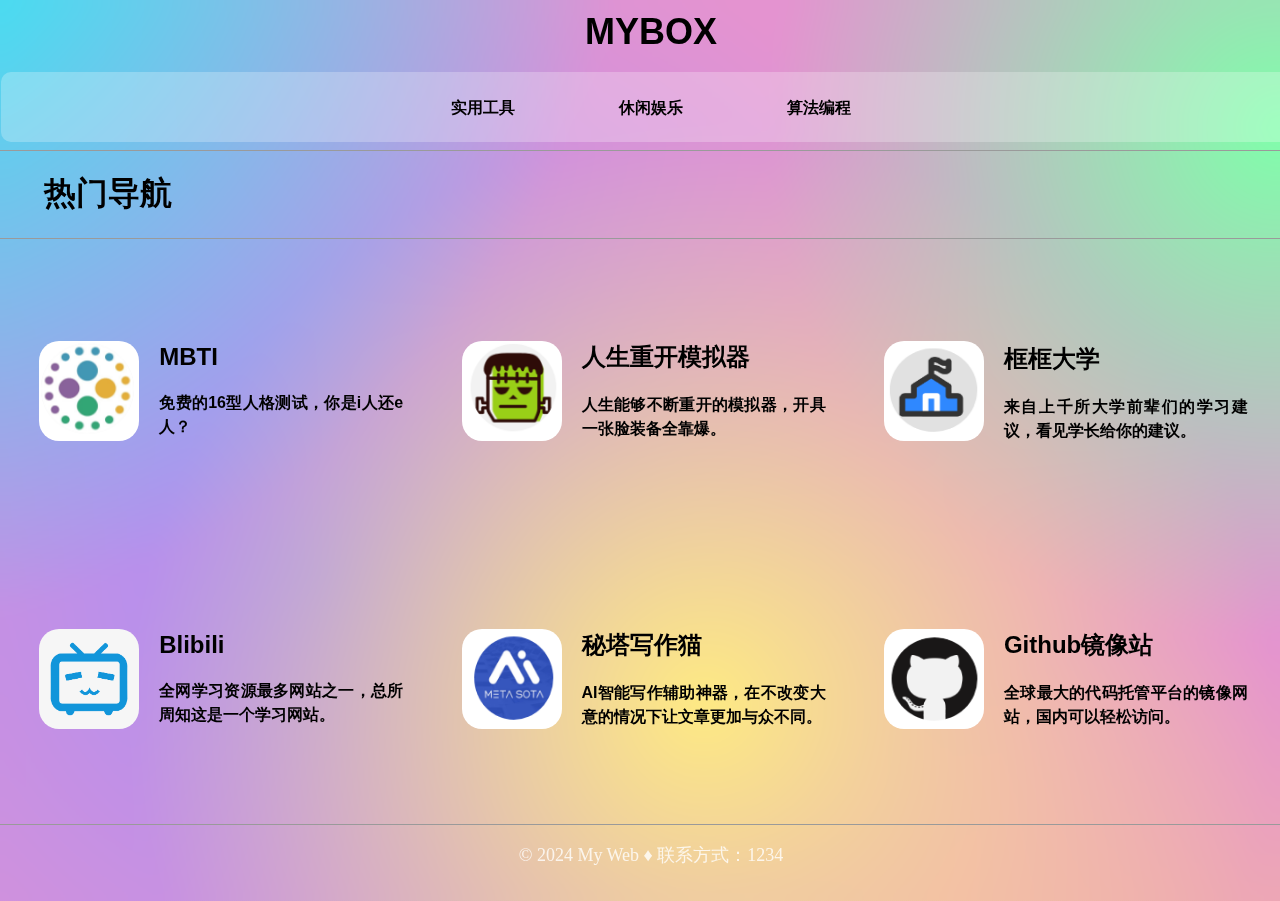
<file: index.html>
<!doctype html>
<html>
<head>
<meta charset="utf-8">
<title>index</title>
<link href="css/style.css" rel="stylesheet" type="text/css">
</head>
<body class="body">
<header>
  <p class="head"><strong>MYBOX</strong></p>
  <nav class="nav">
    <p> 
		<a href="实用工具.html" class="nav_a2"><b/>实用工具</a> 
		<a href="休闲娱乐.html" class="nav_a3"><b/>休闲娱乐</a> 
		<a href="算法编程.html" class="nav_a4"><b/>算法编程</a>
	</p>
  </nav>
</header>
	<hr width="100%" size="1">

	<h1>&nbsp;&nbsp;&nbsp;&nbsp;&nbsp;热门导航</h1>
<hr width="100%" size="1">
	
	<a href="https://www.16personalities.com/ch" target="_blank">
	<div class="container">
  		<div class="image"> <img src="img/b6d76bef9f3a2ef054cb1d499c7041c.png" alt="Your Image" class="imgne">
  		</div>
		
 	 	<div class="description">
		<h2>MBTI<h2>
   	 	<p>免费的16型人格测试，你是i人还e人？</p>
  	 	</div>
	</div></a>
		
	<a href="https://liferestart.syaro.io/public/" target="_blank">
	<div class="container">
  		<div class="image"> <img src="img/1711376852675.jpg" alt="Your Image" class="imgne">
  		</div>
		
 	 	<div class="description">
		<h2>人生重开模拟器<h2>
   	 	<p>人生能够不断重开的模拟器，开具一张脸装备全靠爆。</p>
  	 	</div>
	</div></a>
		
	<a href="https://www.kkdaxue.com/" target="_blank">
	<div class="container">
  		<div class="image"> <img src="img/1711376764336.jpg" alt="Your Image" class="imgne" class="imgne">
  		</div>
		
 	 	<div class="description">
		<h2>框框大学</h2>
		<p><b/>来自上千所大学前辈们的学习建议，看见学长给你的建议。</p>
  	 	</div>
	</div></a>
			
	<a href="https://www.bilibili.com/" target="_blank">
	<div class="container">
  		<div class="image"> <img src="img/R-C.png" alt="Your Image" width="98" height="100" class="imgne">
  		</div>
		
 	 	<div class="description">
		<h2>Blibili<h2>
   	 	<p>全网学习资源最多网站之一，总所周知这是一个学习网站。</p>
  	 	</div>
	</div></a>
		
	<a href="https://xiezuocat.com" target="_blank">
	<div class="container">
  		<div class="image"> <img src="img/1711376938612.jpg" alt="Your Image" class="imgne">
  		</div>
		
 	 	<div class="description">
		<h2>秘塔写作猫<h2>
   	 	<p>AI智能写作辅助神器，在不改变大意的情况下让文章更加与众不同。</p>
  	 	</div>
	</div></a>
		
	<a href="https://kkgithub.com" target="_blank">
	<div class="container">
  		<div class="image"> <img src="img/1711376817913.jpg" alt="Your Image" class="imgne">
  		</div>
		
 	 	<div class="description">
		<h2>Github镜像站<h2>
   	 	<p>全球最大的代码托管平台的镜像网站，国内可以轻松访问。</p>
  	 	</div>
	</div></a>
<hr width="100%" size="1">			
<footer>
  <p class="foot">© 2024 My Web ♦ 联系方式：1234</p>
</footer>
</body>
</html>
</file>
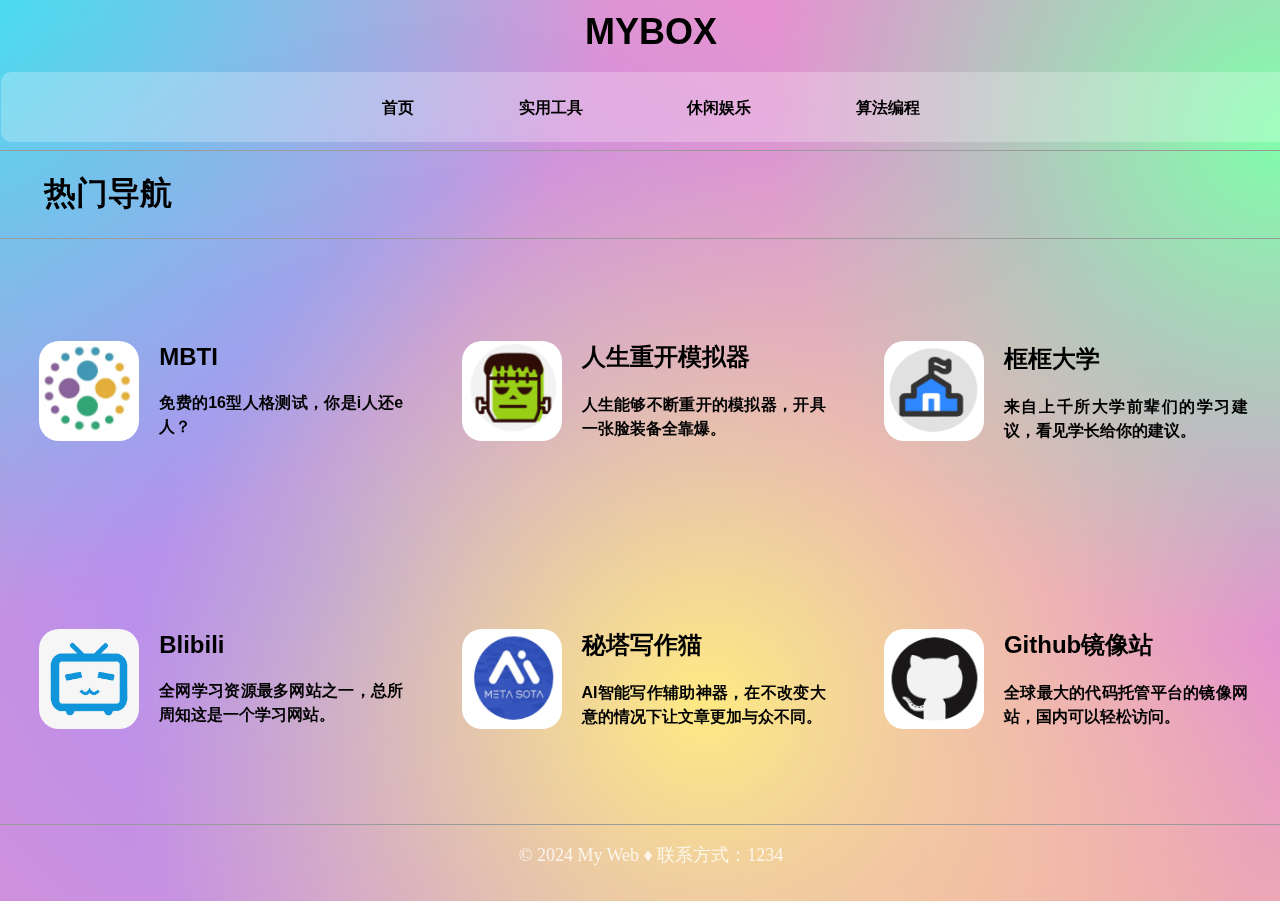
<file: indix.html>
<!doctype html>
<html>
<head>
<meta charset="utf-8">
<title>index</title>
<link href="css/style.css" rel="stylesheet" type="text/css">
</head>
<body class="body">
<header>
  <p class="head"><strong>MYBOX</strong></p>
  <nav class="nav">
    <p> <a href="indix.html"  target="_blank" class="nav_a1"><b/>首页</a>
		<a href="实用工具.html" target="_blank"class="nav_a2"><b/>实用工具</a> 
		<a href="休闲娱乐.html" target="_blank" class="nav_a3"><b/>休闲娱乐</a> 
		<a href="算法编程.html" target="_blank" class="nav_a4"><b/>算法编程</a>
	</p>
  </nav>
</header>
	<hr width="100%" size="1">

	<h1>&nbsp;&nbsp;&nbsp;&nbsp;&nbsp;热门导航</h1>
<hr width="100%" size="1">
	
	<a href="https://www.16personalities.com/ch" target="_blank">
	<div class="container">
  		<div class="image"> <img src="img/b6d76bef9f3a2ef054cb1d499c7041c.png" alt="Your Image" class="imgne">
  		</div>
		
 	 	<div class="description">
		<h2>MBTI<h2>
   	 	<p>免费的16型人格测试，你是i人还e人？</p>
  	 	</div>
	</div></a>
		
	<a href="https://liferestart.syaro.io/public/" target="_blank">
	<div class="container">
  		<div class="image"> <img src="img/1711376852675.jpg" alt="Your Image" class="imgne">
  		</div>
		
 	 	<div class="description">
		<h2>人生重开模拟器<h2>
   	 	<p>人生能够不断重开的模拟器，开具一张脸装备全靠爆。</p>
  	 	</div>
	</div></a>
		
	<a href="https://www.kkdaxue.com/" target="_blank">
	<div class="container">
  		<div class="image"> <img src="img/1711376764336.jpg" alt="Your Image" class="imgne" class="imgne">
  		</div>
		
 	 	<div class="description">
		<h2>框框大学</h2>
		<p><b/>来自上千所大学前辈们的学习建议，看见学长给你的建议。</p>
  	 	</div>
	</div></a>
			
	<a href="https://www.bilibili.com/" target="_blank">
	<div class="container">
  		<div class="image"> <img src="img/R-C.png" alt="Your Image" width="98" height="100" class="imgne">
  		</div>
		
 	 	<div class="description">
		<h2>Blibili<h2>
   	 	<p>全网学习资源最多网站之一，总所周知这是一个学习网站。</p>
  	 	</div>
	</div></a>
		
	<a href="https://xiezuocat.com" target="_blank">
	<div class="container">
  		<div class="image"> <img src="img/1711376938612.jpg" alt="Your Image" class="imgne">
  		</div>
		
 	 	<div class="description">
		<h2>秘塔写作猫<h2>
   	 	<p>AI智能写作辅助神器，在不改变大意的情况下让文章更加与众不同。</p>
  	 	</div>
	</div></a>
		
	<a href="https://kkgithub.com" target="_blank">
	<div class="container">
  		<div class="image"> <img src="img/1711376817913.jpg" alt="Your Image" class="imgne">
  		</div>
		
 	 	<div class="description">
		<h2>Github镜像站<h2>
   	 	<p>全球最大的代码托管平台的镜像网站，国内可以轻松访问。</p>
  	 	</div>
	</div></a>
<hr width="100%" size="1">			
<footer>
  <p class="foot">© 2024 My Web ♦ 联系方式：1234</p>
</footer>
</body>
</html>
</file>
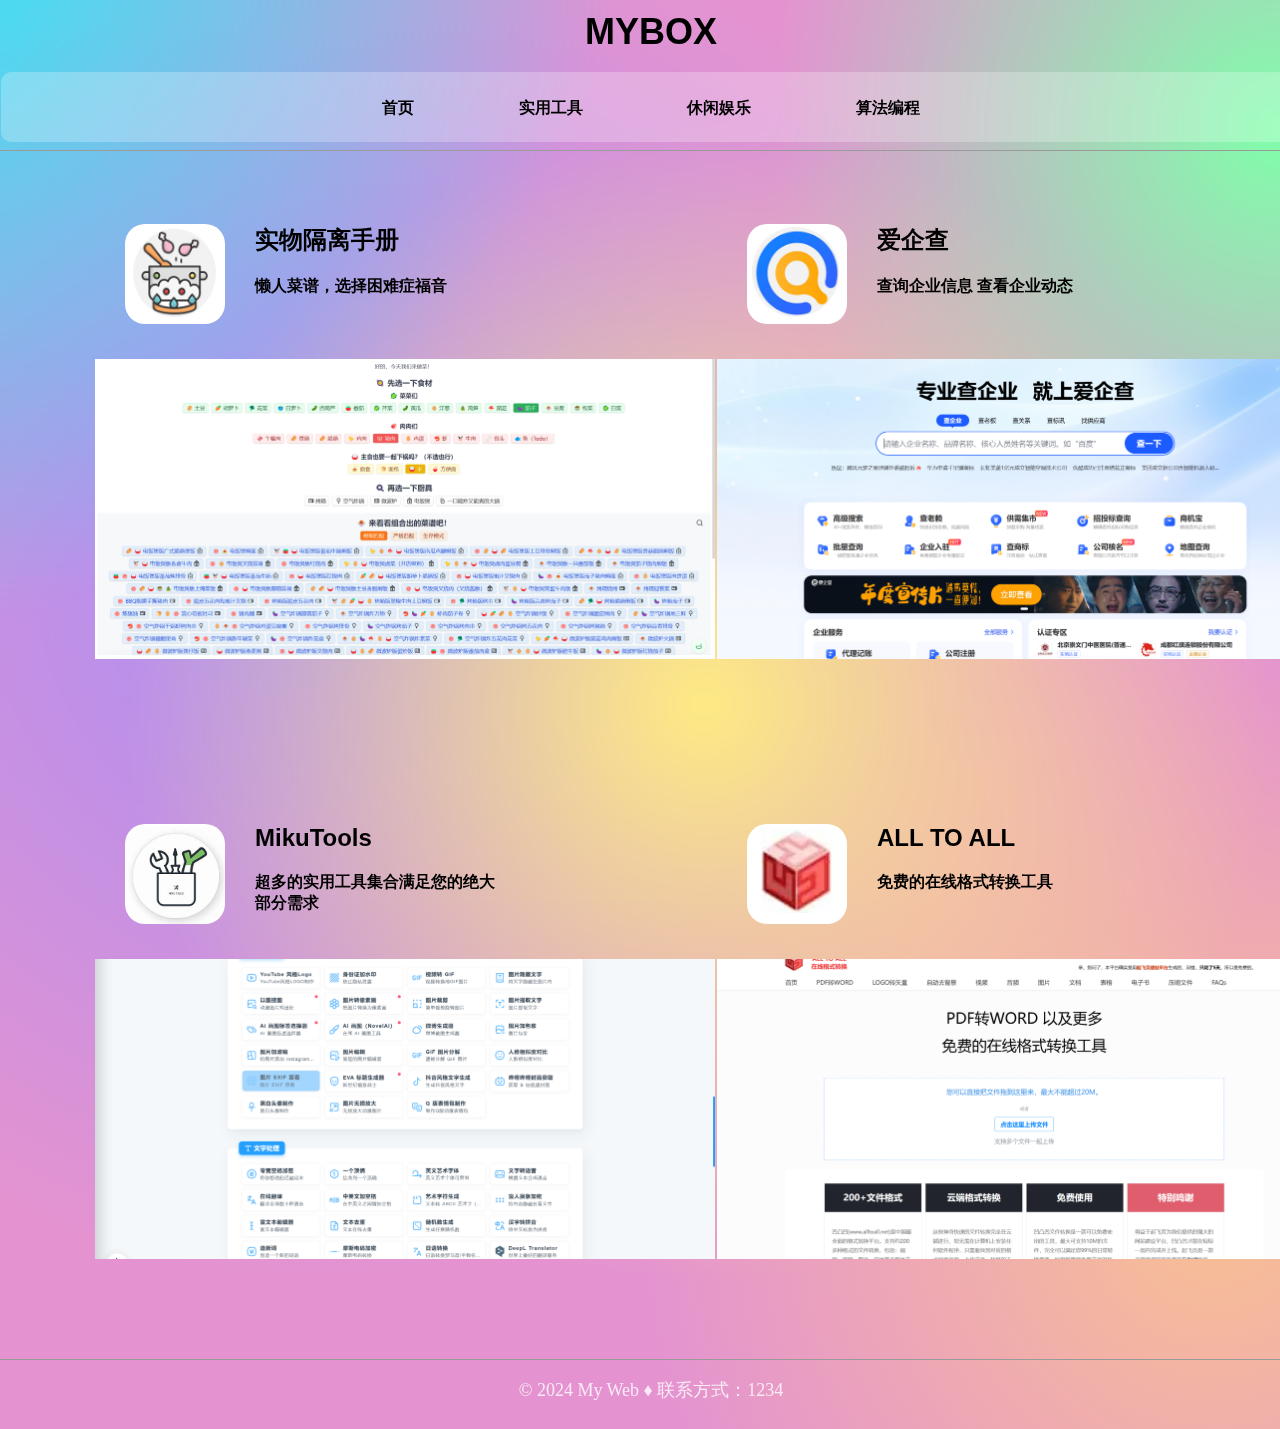
<file: 实用工具.html>
<!doctype html>
<html>
<head>
<meta charset="utf-8">
<title>实用工具</title>
<link href="css/style.css" rel="stylesheet" type="text/css">
</head>
<body class="body">
<header>
  <p class="head"><strong>MYBOX</strong></p>
  <nav class="nav">
    <p> <a href="index.html"  class="nav_a1"><b/>首页</a>
		<a href="实用工具.html" class="nav_a2"><b/>实用工具</a> 
		<a href="休闲娱乐.html" class="nav_a3"><b/>休闲娱乐</a> 
		<a href="算法编程.html" class="nav_a4"><b/>算法编程</a>
	</p>
    <p>&nbsp;</p>
  </nav>
</header>
	<hr width="100%" size="1">
	
	
	
<div class="div_other">
    <div class="divtitle_other">
        <a href="https://cook.yunyoujun.cn" target="_blank">
            <img src="img/4d273bc8b6550d7a08c8598e2ed3f06.png" alt="" class="imgtitle_other"/> 
        </a>
        <h2>实物隔离手册</h2>
        <p>懒人菜谱，选择困难症福音</p>
    </div>
    <div class="carousel" id="carousel1">
        <img src="img/tools/4bd5a9833e4bda07f5cabcfd0f7ab77.png" alt="Image 1" class="active">
        <img src="img/tools/652f4409bec916465e7740c88456084.png" alt="Image 2">
        <img src="img/tools/1b6c8343eddb16fe60c5800bf7c1a19.png" alt="Image 3">
    </div>
</div>
	
	<div class="div_other">
    <div class="divtitle_other">
        <a href="https://aiqicha.baidu.com" target="_blank">
            <img src="img/tools/bb8f84c829dedbf474c34269e76cc9f.png" alt="" class="imgtitle_other"/> 
        </a>
        <h2>爱企查</h2>
        <p>查询企业信息 查看企业动态</p>
    </div>
    <div class="carousel" id="carousel1">
        <img src="img/tools/17a6169838b602a0d9dece323fb9023.png" alt="Image 1" class="active">
        <img src="img/tools/0d3c8257199b3a42a50ea8f22a7d07d.png" alt="Image 2">
        <img src="img/tools/7aeef2de99f6d4938fc83594d8f0431.png" alt="Image 3">
    </div>
</div>
	
	<div class="div_other">
    <div class="divtitle_other">
        <a href="https://tools.miku.ac/" target="_blank">
            <img src="img/tools/3aa580709c1e8c72c7880e5e948001f.png" alt="" class="imgtitle_other"/> 
        </a>
        <h2>MikuTools</h2>
        <p>超多的实用工具集合满足您的绝大部分需求</p>
    </div>
    <div class="carousel" id="carousel1">
        <img src="img/tools/7f0f2a03708417fcab254d9e4da605d.png" alt="Image 1" class="active">
        <img src="img/tools/ad421ee365a28806d65b108aab17412.png" alt="Image 2">
        <img src="img/tools/f5207f1373863051ac7a53d60b6d5be.png" alt="Image 3">
    </div>
</div>
	

<div class="div_other">
    <div class="divtitle_other">
        <a href="https://www.alltoall.net/" target="_blank">
            <img src="img/tools/b17810379b5d41863893f2d9e2d21b1.png" alt="" class="imgtitle_other"/> 
        </a>
        <h2>ALL TO ALL</h2>
        <p>免费的在线格式转换工具</p>
    </div>
    <div class="carousel" id="carousel2">
        <img src="img/tools/c927b1e2ed16667ca6ecf2c680cf1e1.png" alt="Image 1">
        <img src="img/tools/4caf057f5363c210d36f0a1d927da7c.png" alt="Image 2" class="active">
        <img src="img/tools/f34e61e129fe1a9fa93c94d224596af.png" alt="Image 3">
    </div>
    <script src="js/myjs.js"></script>
</div>

	<hr width="100%" size="1">		
<footer>
  <p class="foot">© 2024 My Web ♦ 联系方式：1234</p>
</footer>
</body>
</html>
</file>
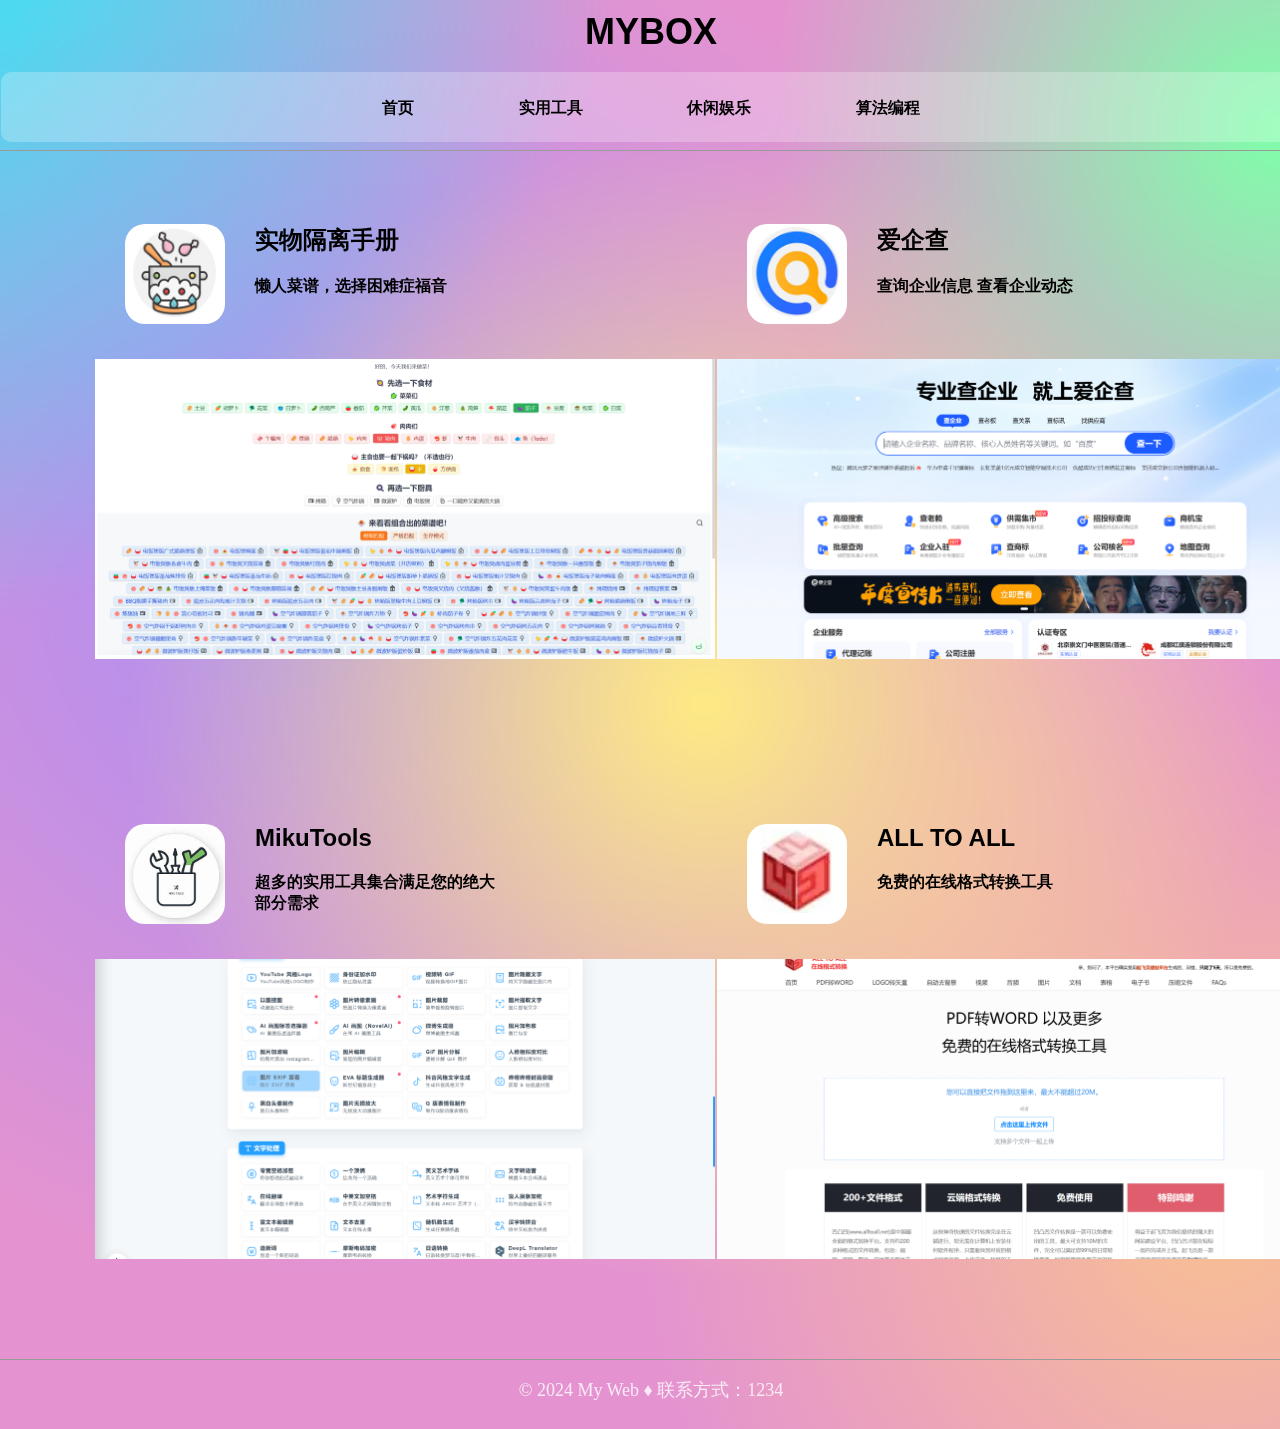
<file: jun/实用工具.html>
<!doctype html>
<html>
<head>
<meta charset="utf-8">
<title>实用工具</title>
<link href="css/style.css" rel="stylesheet" type="text/css">
</head>
<body class="body">
<header>
  <p class="head"><strong>MYBOX</strong></p>
  <nav class="nav">
    <p> <a href="indix.html"  target="_blank" class="nav_a1"><b/>首页</a>
		<a href="实用工具.html" target="_blank"class="nav_a2"><b/>实用工具</a> 
		<a href="休闲娱乐.html" target="_blank" class="nav_a3"><b/>休闲娱乐</a> 
		<a href="算法编程.html" target="_blank" class="nav_a4"><b/>算法编程</a>
	</p>
    <p>&nbsp;</p>
  </nav>
</header>
	<hr width="100%" size="1">
	
	
	
<div class="div_other">
    <div class="divtitle_other">
        <a href="https://cook.yunyoujun.cn" target="_blank">
            <img src="img/4d273bc8b6550d7a08c8598e2ed3f06.png" alt="" class="imgtitle_other"/> 
        </a>
        <h2>实物隔离手册</h2>
        <p>懒人菜谱，选择困难症福音</p>
    </div>
    <div class="carousel" id="carousel1">
        <img src="img/tools/4bd5a9833e4bda07f5cabcfd0f7ab77.png" alt="Image 1" class="active">
        <img src="img/tools/652f4409bec916465e7740c88456084.png" alt="Image 2">
        <img src="img/tools/1b6c8343eddb16fe60c5800bf7c1a19.png" alt="Image 3">
    </div>
</div>
	
	<div class="div_other">
    <div class="divtitle_other">
        <a href="https://aiqicha.baidu.com" target="_blank">
            <img src="img/tools/bb8f84c829dedbf474c34269e76cc9f.png" alt="" class="imgtitle_other"/> 
        </a>
        <h2>爱企查</h2>
        <p>查询企业信息 查看企业动态</p>
    </div>
    <div class="carousel" id="carousel1">
        <img src="img/tools/17a6169838b602a0d9dece323fb9023.png" alt="Image 1" class="active">
        <img src="img/tools/0d3c8257199b3a42a50ea8f22a7d07d.png" alt="Image 2">
        <img src="img/tools/7aeef2de99f6d4938fc83594d8f0431.png" alt="Image 3">
    </div>
</div>
	
	<div class="div_other">
    <div class="divtitle_other">
        <a href="https://tools.miku.ac/" target="_blank">
            <img src="img/tools/3aa580709c1e8c72c7880e5e948001f.png" alt="" class="imgtitle_other"/> 
        </a>
        <h2>MikuTools</h2>
        <p>超多的实用工具集合满足您的绝大部分需求</p>
    </div>
    <div class="carousel" id="carousel1">
        <img src="img/tools/7f0f2a03708417fcab254d9e4da605d.png" alt="Image 1" class="active">
        <img src="img/tools/ad421ee365a28806d65b108aab17412.png" alt="Image 2">
        <img src="img/tools/f5207f1373863051ac7a53d60b6d5be.png" alt="Image 3">
    </div>
</div>
	

<div class="div_other">
    <div class="divtitle_other">
        <a href="https://www.alltoall.net/" target="_blank">
            <img src="img/tools/b17810379b5d41863893f2d9e2d21b1.png" alt="" class="imgtitle_other"/> 
        </a>
        <h2>ALL TO ALL</h2>
        <p>免费的在线格式转换工具</p>
    </div>
    <div class="carousel" id="carousel2">
        <img src="img/tools/c927b1e2ed16667ca6ecf2c680cf1e1.png" alt="Image 1">
        <img src="img/tools/4caf057f5363c210d36f0a1d927da7c.png" alt="Image 2" class="active">
        <img src="img/tools/f34e61e129fe1a9fa93c94d224596af.png" alt="Image 3">
    </div>
    <script src="js/myjs.js"></script>
</div>

	<hr width="100%" size="1">		
<footer>
  <p class="foot">© 2024 My Web ♦ 联系方式：1234</p>
</footer>
</body>
</html>
</file>
<file: css/style.css>
@charset "utf-8";
.head {
	width: 100%;
	float: none;
	text-align: center;
	clear: both;
	background-color: rgba(255, 255, 255, 0);
	font-family: "Gill Sans", "Gill Sans MT", "Myriad Pro", "DejaVu Sans Condensed", Helvetica, Arial, sans-serif;
	font-size: 36px;
	font-style: normal;
	height: 50px;
	padding-top: 10px;
	padding-right: 10px;
	padding-bottom: 10px;
	padding-left: 10px;
	border-radius: 10px;
	margin: 1px;
}
.foot {
	width: 100%;
	height: 40px;
	float: none;
	background-color: rgba(255, 255, 255, 0);
	color:  rgba(255, 255, 255, 0.8);
	font-size: large;
	font-family: "黑体";
	position: relative;
	padding: 10px;
	margin: 1px;
	text-align: center;
	clear: both;
	font-weight: 100;
}
.hotlink {
	width: 30%;
	height: 25%;
}
.nav {
	background-color: rgba(255, 255, 255, 0.25); 
	width: 100%;
	height: 50px;
	text-align: center;
	padding: 10px;
	border-radius: 10px;
	font-style: normal;
	margin: 1px;
	font-weight: normal;
}
.nav_a1 {
	color: #000000;
	padding: 50px;
	text-decoration: none;
	-webkit-transition: all 0.3s ease 0s;
	-o-transition: all 0.3s ease 0s;
	transition: all 0.3s ease 0s;
}
.nav_a2 {
	padding: 50px;
	color: #000000;
	text-decoration: none;
	-webkit-transition: all .3s ease 0s;
	-o-transition: all .3s ease 0s;
	transition: all .3s ease 0s;
}
.nav_a3 {
	color: #000000;
	padding: 50px;
	text-decoration: none;
	-webkit-transition: all .3s;
	-o-transition: all .3s;
	transition: all .3s;
}
.nav_a4 {
	color: #000000;
	padding: 50px;
	text-decoration: none;
	-webkit-transition: all .3s;
	-o-transition: all .3s;
	transition: all .3s;
}
.nav_a1:hover {
	color: #FFFFFF;
	font-style: normal;
	font-family: Cambria, "Hoefler Text", "Liberation Serif", Times, "Times New Roman", serif;
}
.nav_a2:hover {
	color: #FFFFFF;
}
.container {
	width: 30%;
	height: 250px;
	background-color: rgba(255, 255, 255, 0); 
	display: flex;
	justify-content: center;
	align-items: center;
	transition: transform 0.3s;
	margin: 1.5%;
	float: left;
	color: #000000;
	text-align: justify;
	opacity: 1;
}

.container:hover {
	transform: translateY(-30px); /* 向上滑动 20px，根据需要调整距离 */
	color: #FFFFFF;
}
.container img {
  display: block;
  max-height: 100%;
  margin-right: auto;
  margin-left: 20px;
}

.image {
	max-height: 300px; /* 设置图片最大高度 */
	margin-right: 20px; /* 图片与文字间距 */
	margin-top: 0px;
	margin-bottom: 0px;
}

.description {
  flex: 1; /* 让描述文字占据剩余空间 */
}

/* 可根据需要设置样式 */
.description p {
  font-size: 16px;
  line-height: 1.5;
}

.nav_a3:hover {
	color: #FFFFFF;
}
.nav_a4:hover {
	color: #FFFFFF;
}

/*
body{
	background-color: #8CEA80;
}
*/






body {
  font-family: 'Quicksand', sans-serif;
  margin: 0;
  min-height: 100vh;
  background-color: #e493d0;
  background-image: 
    radial-gradient(closest-side, rgba(0,255,255, 1), rgba(0,255,255, 0)),
    radial-gradient(closest-side, rgba(127,255,170, 1), rgba(127,255,170, 0)),
    radial-gradient(closest-side, rgba(254, 234, 131, 1), rgba(254, 234, 131, 0)),
    radial-gradient(closest-side, rgba(170, 142, 245, 1), rgba(170, 142, 245, 0)),
    radial-gradient(closest-side, rgba(248, 192, 147, 1), rgba(248, 192, 147, 0));
  background-size: 
    130vmax 130vmax,
    80vmax 80vmax,
    90vmax 90vmax,
    110vmax 110vmax,
    90vmax 90vmax;
  background-position:
    -80vmax -80vmax,
    60vmax -30vmax,
    10vmax 10vmax,
    -30vmax -10vmax,
    50vmax 50vmax;
  background-repeat: no-repeat;
  animation: 5s movement linear infinite;
}
body::after {
  content: '';
  display: block;
  position: fixed;
  width: 100%;
  height: 100%;
  top: 0;
  left: 0;
  z-index: -1; 
  backdrop-filter: blur(10px);
  -webkit-backdrop-filter: blur(10px);
}
@keyframes movement {
  0%, 100% {
    background-size: 
      130vmax 130vmax,
      80vmax 80vmax,
      90vmax 90vmax,
      110vmax 110vmax,
      90vmax 90vmax;
    background-position:
      -80vmax -80vmax,
      60vmax -30vmax,
      10vmax 10vmax,
      -30vmax -10vmax,
      50vmax 50vmax;
  }
  25% {
    background-size: 
      100vmax 100vmax,
      90vmax 90vmax
      100vmax 100vmax,
      90vmax 90vmax,
      60vmax 60vmax;
    background-position:
      -60vmax -90vmax,
      50vmax -40vmax
      0vmax -20vmax,
      -40vmax -20vmax,
      40vmax 60vmax;
  }
    50% {
    background-size: 
      80vmax 80vmax,
      110vmax 110vmax,
      80vmax 80vmax,
      60vmax 60vmax,
      80vmax 80vmax;
    background-position:
      -50vmax -70vmax,
      40vmax -30vmax,
      10vmax 0vmax,
      20vmax 10vmax,
      30vmax 70vmax;
  }
    75% {
    background-size: 
      90vmax 90vmax,
      90vmax 90vmax,
      100vmax 100vmax,
      90vmax 90vmax,
      70vmax 70vmax;
    background-position:
      -50vmax -40vmax,
      50vmax -30vmax,
      20vmax 0vmax,
      -10vmax 10vmax,
      40vmax 60vmax;
  }
}


.imgne {
	border-radius: 20px;
	width: 100px;
	height: 100px;
}
.div_other {
	width: 40%;
	height: 500px;
	margin-top: 20px;
	margin-right: 30px;
	margin-left: 80px;
	margin-bottom: 80px;
/*	border: 2px solid #333;*/
	float: left;
}
.imgtitle_other {
	margin-top: 20px;
	margin-right: 30px;
	margin-left: 20px;
	margin-bottom: 0px;
	border-radius: 20px;
	float: left;
	width: 100px;
	height: 100px;
	transition: transform 0.3s;
}
.imgtitle_other:hover {
	transform: translateY(-15px); /* 向上滑动 20px，根据需要调整距离 */
	color: #FFFFFF;
}
.divtitle_other {
	float: left;
	width: 400px;
	margin-top: 25px;
	margin-right: 25px;
	margin-left: 25px;
	margin-bottom: 25px;
	height: 130px;
}

/*图片轮播*/

.carousel {
	position: relative;
	width: 620px; 
	height: 300px; 
	overflow: hidden;
	margin-top: 10px;
	margin-right: 15px;
	margin-left: 15px;
	margin-bottom: 10px;
}

.carousel img {
    width: 100%;
    height: 100%;
    object-fit: cover;
    position: absolute;
    left: 0;
    top: 0;
    opacity: 0;
    transition: opacity 0.5s ease-in-out; /* 添加过渡效果 */
}

.carousel img.active {
    opacity: 1;
}
</file>
<file: jun/css/style.css>
@charset "utf-8";
.head {
	width: 100%;
	float: none;
	text-align: center;
	clear: both;
	background-color: rgba(255, 255, 255, 0);
	font-family: "Gill Sans", "Gill Sans MT", "Myriad Pro", "DejaVu Sans Condensed", Helvetica, Arial, sans-serif;
	font-size: 36px;
	font-style: normal;
	height: 50px;
	padding-top: 10px;
	padding-right: 10px;
	padding-bottom: 10px;
	padding-left: 10px;
	border-radius: 10px;
	margin: 1px;
}
.foot {
	width: 100%;
	height: 40px;
	float: none;
	background-color: rgba(255, 255, 255, 0);
	color:  rgba(255, 255, 255, 0.8);
	font-size: large;
	font-family: "黑体";
	position: relative;
	padding: 10px;
	margin: 1px;
	text-align: center;
	clear: both;
	font-weight: 100;
}
.hotlink {
	width: 30%;
	height: 25%;
}
.nav {
	background-color: rgba(255, 255, 255, 0.25); 
	width: 100%;
	height: 50px;
	text-align: center;
	padding: 10px;
	border-radius: 10px;
	font-style: normal;
	margin: 1px;
	font-weight: normal;
}
.nav_a1 {
	color: #000000;
	padding: 50px;
	text-decoration: none;
	-webkit-transition: all 0.3s ease 0s;
	-o-transition: all 0.3s ease 0s;
	transition: all 0.3s ease 0s;
}
.nav_a2 {
	padding: 50px;
	color: #000000;
	text-decoration: none;
	-webkit-transition: all .3s ease 0s;
	-o-transition: all .3s ease 0s;
	transition: all .3s ease 0s;
}
.nav_a3 {
	color: #000000;
	padding: 50px;
	text-decoration: none;
	-webkit-transition: all .3s;
	-o-transition: all .3s;
	transition: all .3s;
}
.nav_a4 {
	color: #000000;
	padding: 50px;
	text-decoration: none;
	-webkit-transition: all .3s;
	-o-transition: all .3s;
	transition: all .3s;
}
.nav_a1:hover {
	color: #FFFFFF;
	font-style: normal;
	font-family: Cambria, "Hoefler Text", "Liberation Serif", Times, "Times New Roman", serif;
}
.nav_a2:hover {
	color: #FFFFFF;
}
.container {
	width: 30%;
	height: 250px;
	background-color: rgba(255, 255, 255, 0); 
	display: flex;
	justify-content: center;
	align-items: center;
	transition: transform 0.3s;
	margin: 1.5%;
	float: left;
	color: #000000;
	text-align: justify;
	opacity: 1;
}

.container:hover {
	transform: translateY(-30px); /* 向上滑动 20px，根据需要调整距离 */
	color: #FFFFFF;
}
.container img {
  display: block;
  max-height: 100%;
  margin-right: auto;
  margin-left: 20px;
}

.image {
	max-height: 300px; /* 设置图片最大高度 */
	margin-right: 20px; /* 图片与文字间距 */
	margin-top: 0px;
	margin-bottom: 0px;
}

.description {
  flex: 1; /* 让描述文字占据剩余空间 */
}

/* 可根据需要设置样式 */
.description p {
  font-size: 16px;
  line-height: 1.5;
}

.nav_a3:hover {
	color: #FFFFFF;
}
.nav_a4:hover {
	color: #FFFFFF;
}

/*
body{
	background-color: #8CEA80;
}
*/






body {
  font-family: 'Quicksand', sans-serif;
  margin: 0;
  min-height: 100vh;
  background-color: #e493d0;
  background-image: 
    radial-gradient(closest-side, rgba(0,255,255, 1), rgba(0,255,255, 0)),
    radial-gradient(closest-side, rgba(127,255,170, 1), rgba(127,255,170, 0)),
    radial-gradient(closest-side, rgba(254, 234, 131, 1), rgba(254, 234, 131, 0)),
    radial-gradient(closest-side, rgba(170, 142, 245, 1), rgba(170, 142, 245, 0)),
    radial-gradient(closest-side, rgba(248, 192, 147, 1), rgba(248, 192, 147, 0));
  background-size: 
    130vmax 130vmax,
    80vmax 80vmax,
    90vmax 90vmax,
    110vmax 110vmax,
    90vmax 90vmax;
  background-position:
    -80vmax -80vmax,
    60vmax -30vmax,
    10vmax 10vmax,
    -30vmax -10vmax,
    50vmax 50vmax;
  background-repeat: no-repeat;
  animation: 5s movement linear infinite;
}
body::after {
  content: '';
  display: block;
  position: fixed;
  width: 100%;
  height: 100%;
  top: 0;
  left: 0;
  z-index: -1; 
  backdrop-filter: blur(10px);
  -webkit-backdrop-filter: blur(10px);
}
@keyframes movement {
  0%, 100% {
    background-size: 
      130vmax 130vmax,
      80vmax 80vmax,
      90vmax 90vmax,
      110vmax 110vmax,
      90vmax 90vmax;
    background-position:
      -80vmax -80vmax,
      60vmax -30vmax,
      10vmax 10vmax,
      -30vmax -10vmax,
      50vmax 50vmax;
  }
  25% {
    background-size: 
      100vmax 100vmax,
      90vmax 90vmax
      100vmax 100vmax,
      90vmax 90vmax,
      60vmax 60vmax;
    background-position:
      -60vmax -90vmax,
      50vmax -40vmax
      0vmax -20vmax,
      -40vmax -20vmax,
      40vmax 60vmax;
  }
    50% {
    background-size: 
      80vmax 80vmax,
      110vmax 110vmax,
      80vmax 80vmax,
      60vmax 60vmax,
      80vmax 80vmax;
    background-position:
      -50vmax -70vmax,
      40vmax -30vmax,
      10vmax 0vmax,
      20vmax 10vmax,
      30vmax 70vmax;
  }
    75% {
    background-size: 
      90vmax 90vmax,
      90vmax 90vmax,
      100vmax 100vmax,
      90vmax 90vmax,
      70vmax 70vmax;
    background-position:
      -50vmax -40vmax,
      50vmax -30vmax,
      20vmax 0vmax,
      -10vmax 10vmax,
      40vmax 60vmax;
  }
}


.imgne {
	border-radius: 20px;
	width: 100px;
	height: 100px;
}
.div_other {
	width: 40%;
	height: 500px;
	margin-top: 20px;
	margin-right: 30px;
	margin-left: 80px;
	margin-bottom: 80px;
/*	border: 2px solid #333;*/
	float: left;
}
.imgtitle_other {
	margin-top: 20px;
	margin-right: 30px;
	margin-left: 20px;
	margin-bottom: 0px;
	border-radius: 20px;
	float: left;
	width: 100px;
	height: 100px;
	transition: transform 0.3s;
}
.imgtitle_other:hover {
	transform: translateY(-15px); /* 向上滑动 20px，根据需要调整距离 */
	color: #FFFFFF;
}
.divtitle_other {
	float: left;
	width: 400px;
	margin-top: 25px;
	margin-right: 25px;
	margin-left: 25px;
	margin-bottom: 25px;
	height: 130px;
}

/*图片轮播*/

.carousel {
	position: relative;
	width: 620px; 
	height: 300px; 
	overflow: hidden;
	margin-top: 10px;
	margin-right: 15px;
	margin-left: 15px;
	margin-bottom: 10px;
}

.carousel img {
    width: 100%;
    height: 100%;
    object-fit: cover;
    position: absolute;
    left: 0;
    top: 0;
    opacity: 0;
    transition: opacity 0.5s ease-in-out; /* 添加过渡效果 */
}

.carousel img.active {
    opacity: 1;
}
</file>
